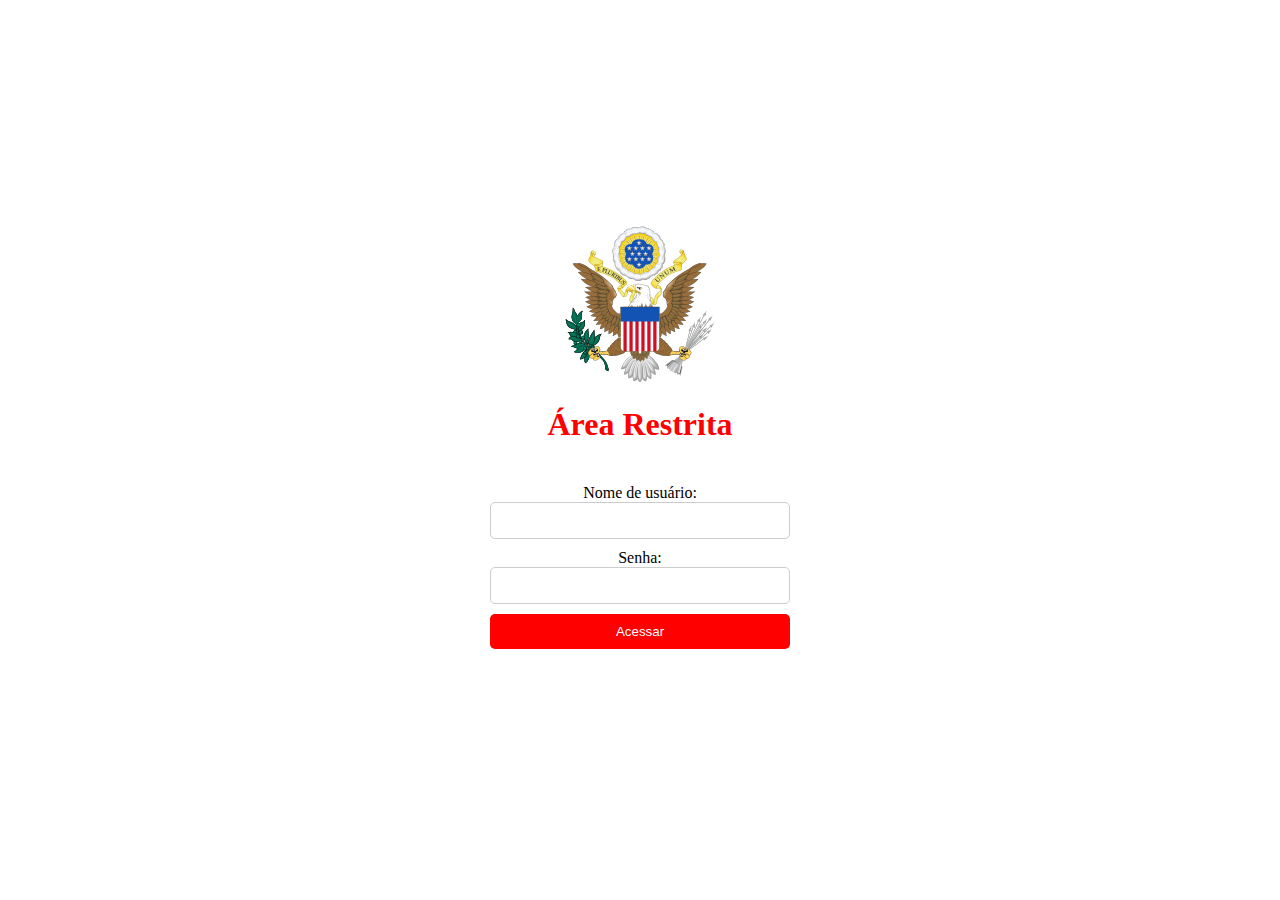
<file: index.html>
<!DOCTYPE html>
<html lang="en">
<head>
  <meta charset="UTF-8">
  <meta name="viewport" content="width=device-width, initial-scale=1.0">
  <title>Login - Projeto Secreto</title>
  <link rel="stylesheet" href="styles.css">
  <script src="script.js" defer></script>
</head>
<body>
  <div class="login-container">
    <img src="logo_governo.png" alt="Logo do Governo Americano" class="gov-logo">
    <h1>Área Restrita</h1>
    <form id="loginForm">
      <label for="username">Nome de usuário:</label>
      <input type="text" id="username" name="username" required>
      <label for="password">Senha:</label>
      <input type="password" id="password" name="password" required>
      <button type="submit">Acessar</button>
    </form>
    <p id="error-message"></p>
  </div>
</body>
</html>
</file>
<file: styles.css>
/* Definindo a fonte para o site */
body {
    font-family: "Century Schoolbook", serif;
    background-color: white;
    color: black;
    margin: 0;
    padding: 0;
}

/* Estilos para a página de login */
.login-container {
    display: flex;
    flex-direction: column;
    align-items: center;
    justify-content: center;
    height: 100vh;
    text-align: center;
}

.gov-logo {
    width: 150px;
}

h1 {
    color: red;
}

form {
    display: flex;
    flex-direction: column;
    width: 300px;
    margin-top: 20px;
}

input {
    margin-bottom: 10px;
    padding: 10px;
    border: 1px solid #ccc;
    border-radius: 5px;
}

button {
    padding: 10px;
    border: none;
    background-color: red;
    color: white;
    cursor: pointer;
    border-radius: 5px;
}

button:hover {
    background-color: darkred;
}

#error-message {
    color: red;
    margin-top: 10px;
}

/* Estilos para a página secreta */
.secret-container {
    text-align: center;
    padding: 20px;
}

.robot-image {
    width: 60%;
    max-width: 600px;
    margin-bottom: 20px;
}

h1, h2 {
    color: red;
}
</file>
